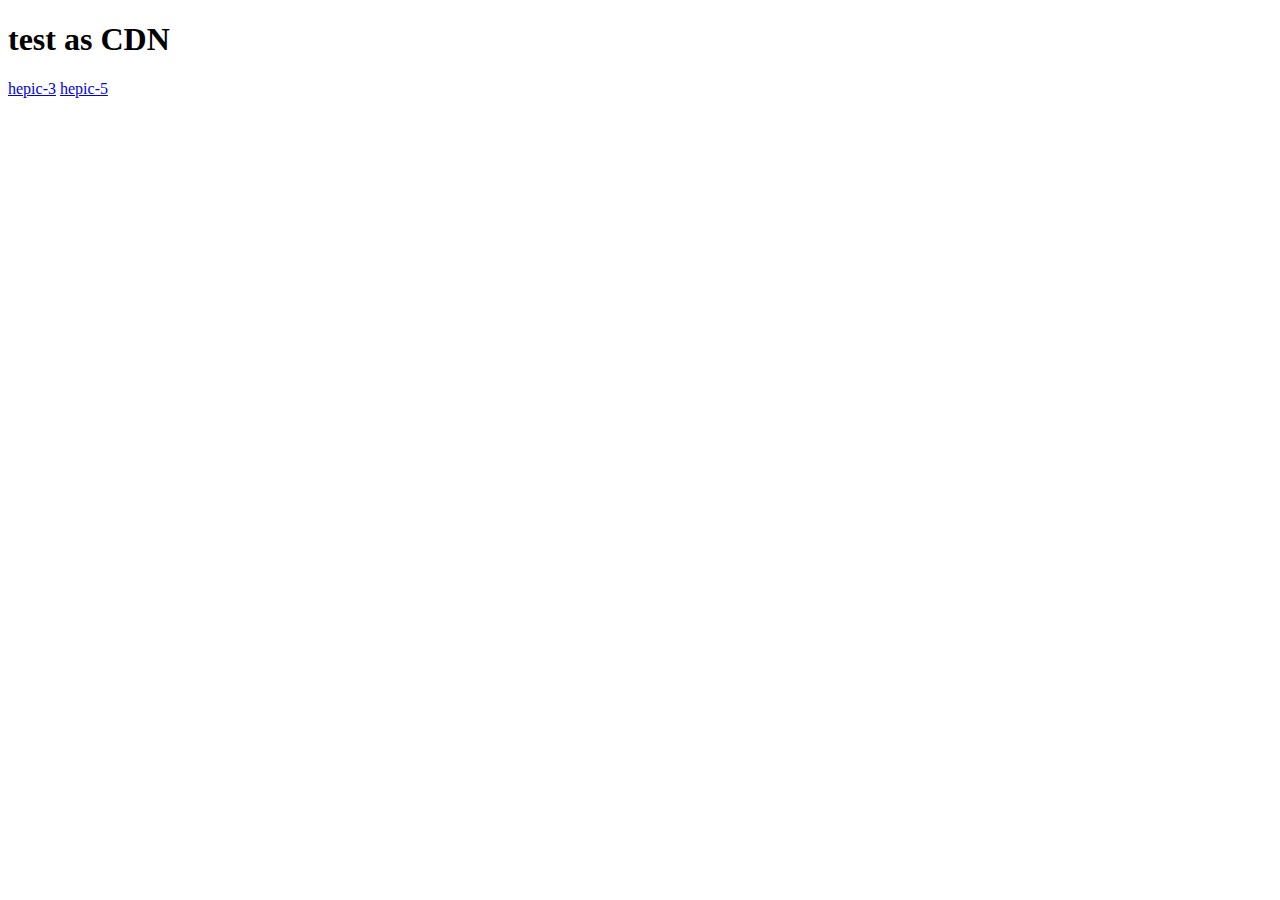
<file: index.html>
<!DOCTYPE html>
<html lang="en">
<head>
    <meta charset="UTF-8">
    <meta name="viewport" content="width=device-width, initial-scale=1.0">
    <title>test as CDN</title>
</head>
<body>
    <h1>test as CDN</h1>
    <a href="hepic-3/index.html">hepic-3</a>
    <a href="hepic-5/index.html">hepic-5</a>

</body>
</html>
</file>
